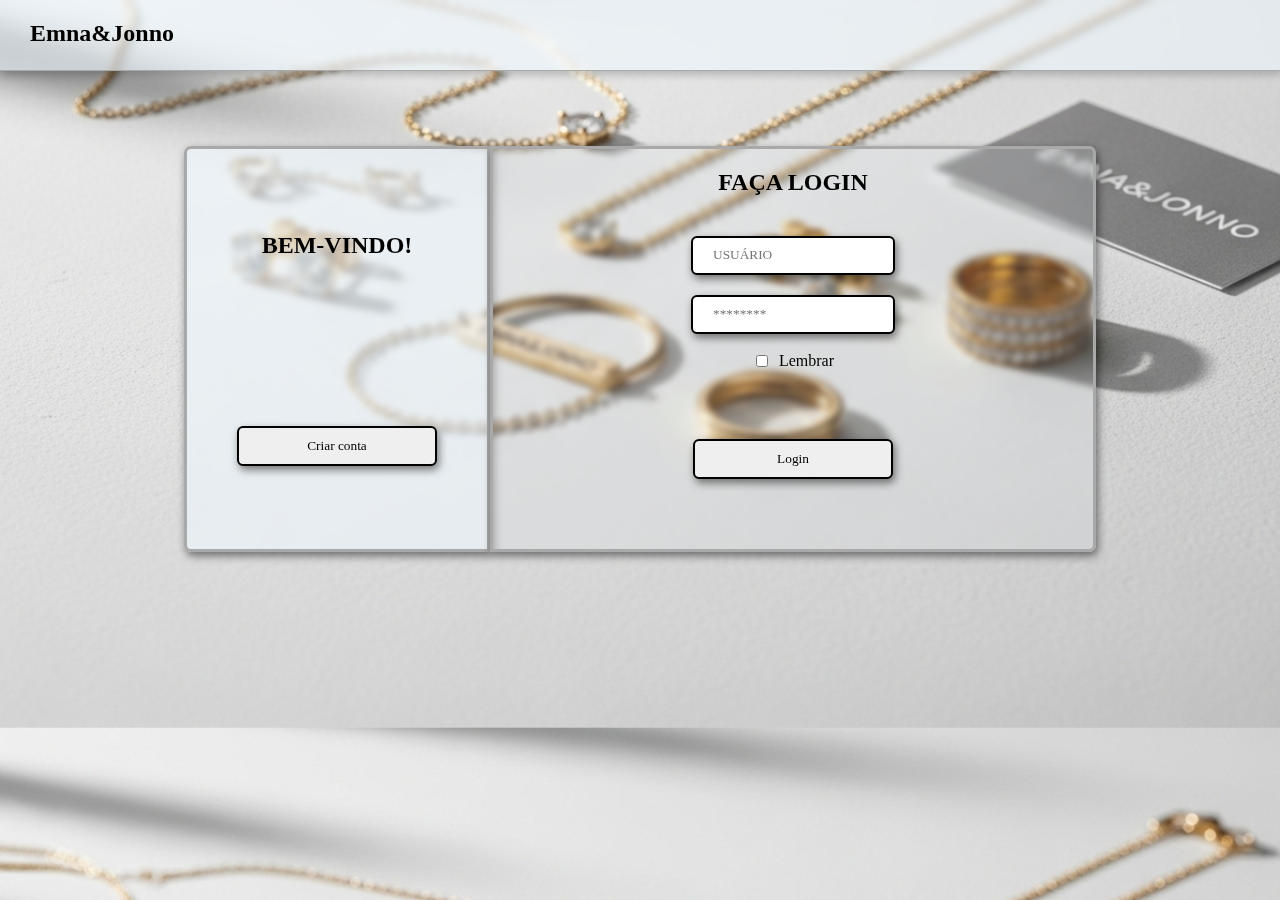
<file: Emna&Jonno-antigo/login.html>
<!DOCTYPE html>
<html lang="pt-BR">
<head>
    <meta charset="UTF-8">
    <meta name="viewport" content="width=device-width, initial-scale=1.0">
    <title>Document</title>
    <link rel="stylesheet" href="css/login.css">
</head>
<body>

    <header>
        <div class="header">
            <h2 class="h2-header">Emna&Jonno</h2></header>
        </div>

    <br>
    <main>
        <div class="container-pai">
            <div class="container-esquerda">
                <h2 class="h2">BEM-VINDO!</h2>
                <button class="cad-btn">Criar conta</button>
            </div>
            <div class="container-direita">
                <h2 class="h22">FAÇA LOGIN</h2>
                <input type="text" placeholder="USUÁRIO" class="placeholder">
                <input type="password" placeholder="********" class="placeholder">
                <br>
                <label class="checkbox-container">
                    <input type="checkbox">
                    Lembrar
                  </label>
                       
                <button class="cad-btn">Login</button>
            </div>
        </div>
    </main>

    <footer></footer>
</body>
</html>
</file>
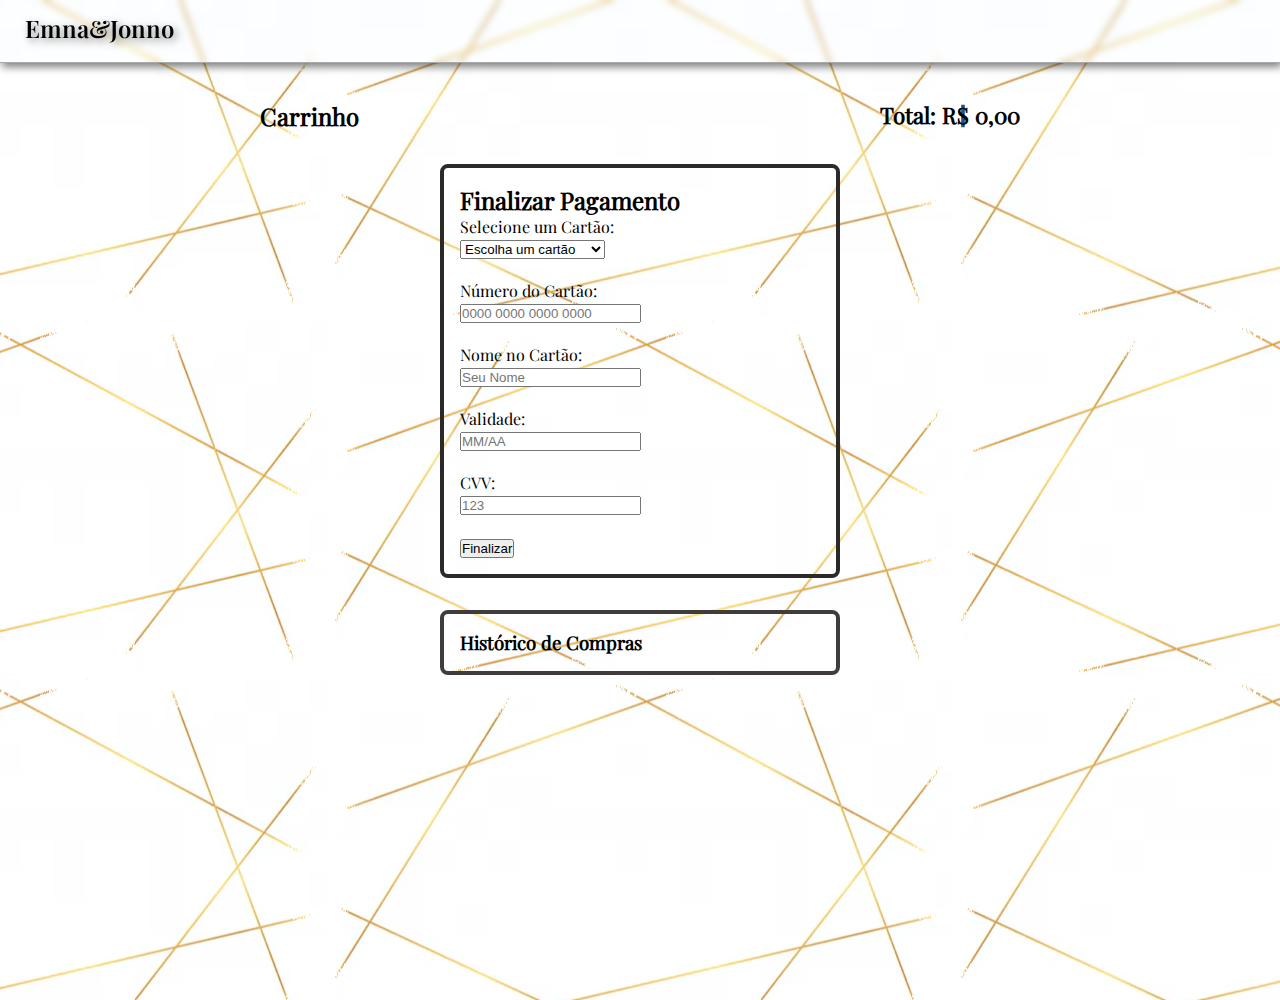
<file: Emna&Jonno/carrinho.html>
<!DOCTYPE html>
<html lang="pt-BR">
<head>
  <meta charset="UTF-8" />
  <meta name="viewport" content="width=device-width, initial-scale=1" />
  <title>Emna & Jonno Carrinho</title>
  <link rel="stylesheet" href="css/carrinho.css"/>

</head>
<body>

  <style>
    * { box-sizing: border-box; margin: 0; padding: 0; }
    body { font-family: 'Playfair-Regular'; }
    
    nav {
      display: none;
      flex-direction: column;
      gap: 1rem;
    }
    nav a {
      color: white;
      text-decoration: none;
    }
    button.menu {
      background: none;
      border: none;
      font-size: 1.5rem;
      color: white;
      cursor: pointer;
    }
    nav.show {
      display: flex;
    }
    @media(min-width: 768px) {
      button.menu { display: none; }
      nav {
        display: flex !important;
        flex-direction: row;
      }
    }
    a:focus, button:focus {
      outline: 2px solid rgb(56, 56, 52);
    }
  </style>




  <header>
    <div class="header">
      <a href="index.html">
        <h2 class="h2-header">Emna&Jonno</h2>
      </a>
    </div>
  </header>

  
  <main>

    <div class="alinharItens">
      <h2>Carrinho</h2>
      <div class="cart-total" id="cart-total">Total: R$ 0,00</div>
    </div>
  


  <section style="max-width: 400px; margin: 2rem auto; padding: 1rem; border: 4px solid #2c2929; border-radius: 8px;">
  <h2>Finalizar Pagamento</h2>

  <label for="saved-cards">Selecione um Cartão:</label><br />
  <select id="saved-cards">
    <option value="" disabled selected>Escolha um cartão</option>
    <option value="1">Visa •••• 1234</option>
    <option value="2">Mastercard •••• 5678</option>
  </select><br /><br />

  <form id="fake-payment">
    <label for="card">Número do Cartão:</label><br />
    <input type="text" id="card" placeholder="0000 0000 0000 0000" required><br /><br />

    <label for="name">Nome no Cartão:</label><br />
    <input type="text" id="name" placeholder="Seu Nome" required><br /><br />

    <label for="expiry">Validade:</label><br />
    <input type="text" id="expiry" placeholder="MM/AA" required><br /><br />

    <label for="cvv">CVV:</label><br />
    <input type="text" id="cvv" placeholder="123" required><br /><br />

    <button type="submit">Finalizar</button>
  </form>

  <div id="success" style="display: none; color: green; margin-top: 1rem;">
    ✅ Pagamento simulado com sucesso!
  </div>
</section>

<section style="max-width: 400px; margin: 2rem auto; padding: 1rem; border: 4px solid #413c3c; border-radius: 8px;">
  <h3>Histórico de Compras</h3>
  <ul id="history" style="list-style: none; padding: 0;"></ul>
</section>

</main>

<script>
  const form = document.getElementById('fake-payment');
  const success = document.getElementById('success');
  const history = document.getElementById('history');
  const savedCards = document.getElementById('saved-cards');

  const cards = {
    "1": {
      number: "4111 1111 1111 1234",
      name: "João da Silva",
      expiry: "12/26"
    },
    "2": {
      number: "5555 4444 3333 5678",
      name: "Maria Souza",
      expiry: "11/25"
    }
  };

  savedCards.addEventListener('change', function () {
    const selected = cards[this.value];
    if (selected) {
      document.getElementById('card').value = selected.number;
      document.getElementById('name').value = selected.name;
      document.getElementById('expiry').value = selected.expiry;
      document.getElementById('cvv').value = ""; // CVV nunca deve ser salvo
    }
  });

  form.addEventListener('submit', function (e) {
    e.preventDefault();
    const name = document.getElementById('name').value;
    const amount = (Math.random() * 2000 + 20).toFixed(4); // valor aleatório simulado
    const time = new Date().toLocaleString('pt-BR');

    // Simula sucesso
    success.style.display = 'block';
    form.reset();

    // Adiciona ao histórico
    const li = document.createElement('li');
    li.textContent = `${time} - ${name} - R$ ${amount}`;
    history.prepend(li);

    form.reset();
    savedCards.selectedIndex = 0;
  });
  
    const menuBtn = document.querySelector('.menu');
    const nav = document.getElementById('menu');
    
    menuBtn.addEventListener('click', () => {
      nav.classList.toggle('show');
    });
  </script>

</body>
</html>

  <script src="js/carrinho.js"></script>
</body>
</html>
</file>
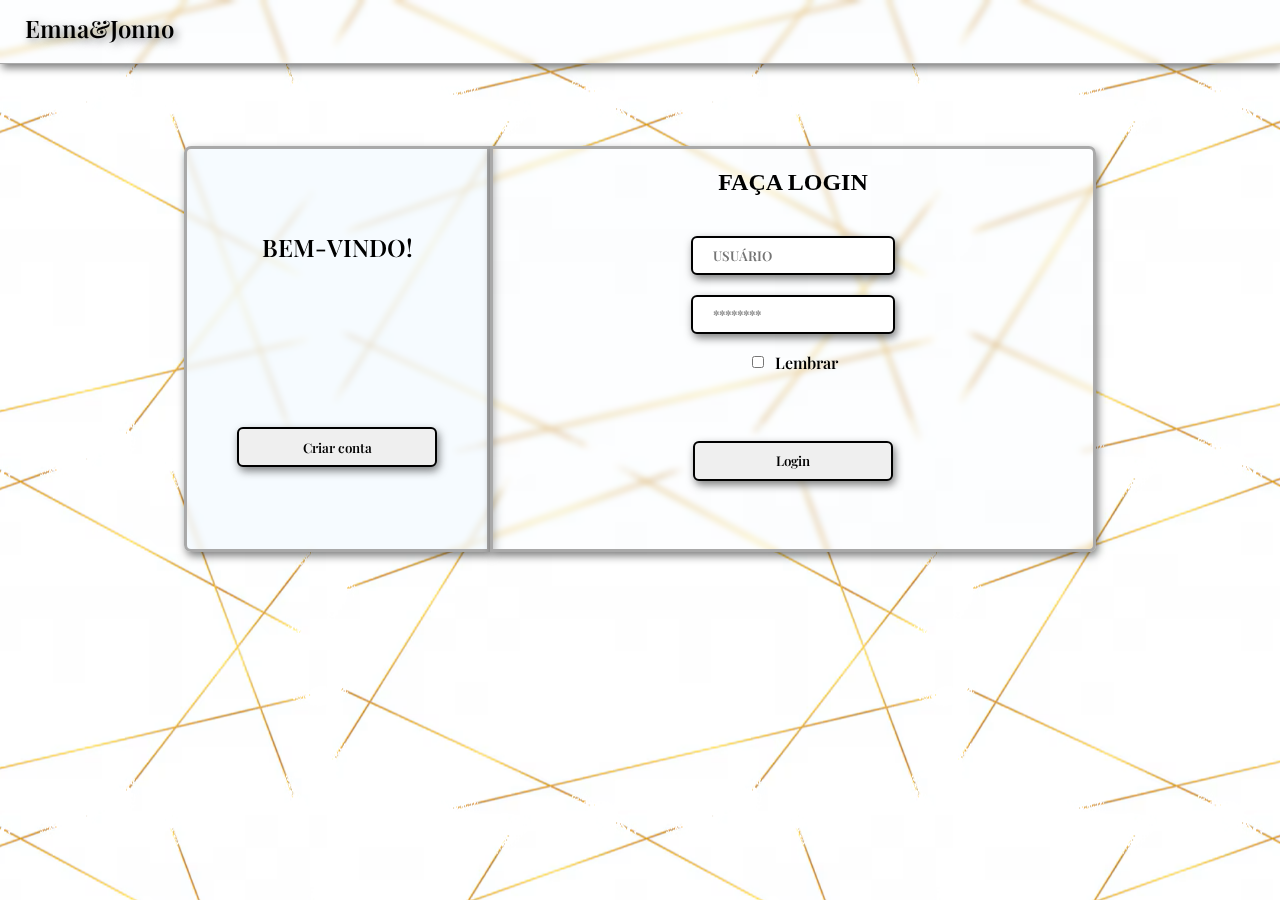
<file: Emna&Jonno/login.html>
<!DOCTYPE html>
<html lang="pt-BR">
<head>
    <meta charset="UTF-8">
    <meta name="viewport" content="width=device-width, initial-scale=1.0">
    <title>Document</title>
    <link rel="stylesheet" href="css/login.css">
</head>
<body>

    <header>
        <div class="header">
            <a href="index.html">
                <h2 class="h2-header">Emna&Jonno</h2>
            </a>
        </div>
    </header>

    <br>
    <main>
        <div class="container-pai">
            <div class="container-esquerda">
                <h2 class="h2">BEM-VINDO!</h2>
                <button class="cad-btn">Criar conta</button>
            </div>
            <div class="container-direita">
                <h2 class="h22">FAÇA LOGIN</h2>
                <input type="text" placeholder="USUÁRIO" class="placeholder">
                <input type="password" placeholder="********" class="placeholder">
                <br>
                <label class="checkbox-container">
                    <input type="checkbox">
                    Lembrar
                  </label>
                       
                <button class="cad-btn">Login</button>
            </div>
        </div>
    </main>

    <footer></footer>
</body>
</html>
</file>
<file: Emna&Jonno-antigo/css/login.css>
/* Organização do site */

body
{
    display: flex;
    flex-direction: column;
    justify-content: center;
    background-color: lightgray;
    background-image: url(../img/Emna&Jonno\ -\ background\ img.webp);
    background-size: cover;
    background-position: center;
}

main
{
    align-items: center;
}

/* Header */

.header
{
    width: 100%;
    height: 70px;
    background-color: rgba(240, 248, 255, 0.6);
    backdrop-filter: blur(3px);
    position: absolute;
    left: 0px;
    top: 0px;
    border-bottom: 1px solid darkgray;
    box-shadow: 2px 4px 8px rgba(0, 0, 0, 0.2);
}

.h2-header
{
    margin-left: 30px;
    font-family: 'PlayfairDisplay-SemiBold.ttf';
}

/* Conteúdo */

.container-pai
{
    display: flex;
    justify-content: center;
    flex-direction: row;
    margin-top: 120px;
    align-items: center;
}

.container-esquerda
{
    width: 300px;
    height: 400px;
    border: 3px solid darkgray;
    border-top-left-radius: 7px;
    border-bottom-left-radius: 7px;
    box-shadow: 2px 4px 8px rgba(0, 0, 0, 0.5);
    background-color: rgba(240, 248, 255, 0.6);
    backdrop-filter: blur(3px);
    display: flex;
    flex-direction: column;
    align-items: center;
}

.h2
{
    margin: auto;
    font-family: 'PlayfairDisplay-SemiBold.ttf';
}

.cad-btn
{
    width: 200px;
    height: 40px;
    border: 2px solid black;
    border-radius: 6px;
    box-shadow: 2px 4px 8px rgba(0, 0, 0, 0.5);
    margin: auto;
    font-family: 'PlayfairDisplay-SemiBold.ttf';
}

.container-direita
{
    width: 600px;
    height: 400px;
    border: 3px solid darkgray;
    border-top-right-radius: 7px;
    border-bottom-right-radius: 7px;
    box-shadow: 2px 4px 8px rgba(0, 0, 0, 0.5);
    background-color: rgba(240, 248, 255, 0.1);
    backdrop-filter: blur(3px);
    display: flex;
    flex-direction: column;
    align-items: center;
}

.placeholder
{
    width: 180px;
    height: 35px;
    padding: 0px 0px 0px 20px;
    border: 2px solid black;
    border-radius: 6px;
    box-shadow: 2px 4px 8px rgba(0, 0, 0, 0.5);
    margin-top: 20px;
    font-family: 'PlayfairDisplay-SemiBold.ttf';
}

.checkbox-container {
    display: flex;
    align-items: center;
    gap: 8px;
    font-size: 16px;
    cursor: pointer;
    user-select: none;
    font-family: 'PlayfairDisplay-SemiBold.ttf';
  }

  input[type="checkbox"] {
    width: 12px;
    height: 12px;
    cursor: pointer;
  }
</file>
<file: Emna&Jonno/css/carrinho.css>
/*--- fonts ---*/

@font-face 
{
    font-family: Playfair-Regular;
    src: url(../fonts/PlayfairDisplay-Regular.ttf);
}

@font-face 
{
    font-family: Playfair-SemiBold;
    src: url(../fonts/PlayfairDisplay-SemiBold.ttf);
}

/* Header */

.header
{
    width: 100%;
    height: 63px;
    background-color: rgba(240, 248, 255, 0.10);
    backdrop-filter: blur(3px);
    position: absolute;
    left: 0px;
    top: 0px;
    border-bottom: 1px solid darkgray;
    box-shadow: 2px 4px 8px rgba(0, 0, 0, 0.5);
}

.h2-header
{
    font-family: 'Playfair-SemiBold';
    text-shadow: 3px 3px 8px rgba(0, 0, 0, 0.5);
    margin-top: 12px;
    margin-left: 25px;
}

a
{
  color: #000;
  text-decoration: none;
}

a:visited
{
  color: #000;
  text-decoration: none;
}

/* Main */

.top-bar 
    {
      display: flex;
      justify-content: space-between;
      align-items: center;
      padding: 1rem 2rem;
      flex-wrap: wrap;
    }

    main
    {
      margin-top: 100px;
    }

    
    .logo 
    {
      font-size: 1.8rem;
      letter-spacing: 1.5px;
    }

    .icon-nav 
    {
      display: flex;
      align-items: center;
      gap: 1.5rem;
    }

    .nav-icon 
    {
      display: flex;
      flex-direction: column;
      align-items: center;
      text-decoration: none;
      color: white;
      font-size: 0.9rem;
      position: relative;
    }

    .nav-icon span:first-child 
    {
      font-size: 1.5rem;
    }

    .nav-icon .badge 
    {
      position: absolute;
      top: 8px;
      right: 10px;
      background: #f28063;
      color: white;
      border-radius: 50%;
      font-size: 0.75rem;
      padding: 0.2rem 0.5rem;
    }

 
      body
      {
        background-color: #f7f7f7;
       
        min-height: 100vh;
        background-image: url(../img/fundo-branco-com-formas-de-linhas-luxuosas-douradas_1017-27144.png);
        background-repeat: repeat;
        background-position: center;
      }
       
    .remove-btn:hover { color: #a12727; }

    .cart-total 
    {
      font-size: 1.4rem;
      font-weight: 700;
      color: #000000;
    }

    .checkout-btn 
    {
      background: #000;
      color: #fff;
      border: none;
      padding: 0.8rem;
      font-size: 1.1rem;
      font-weight: 700;
      border-radius: 8px;
      cursor: pointer;
      transition: 0.3s ease;
      width: 900%;

    }

    .checkout-btn:hover 
    {
      background: #c5a880;
      color: #000;
    }

    .alinharItens
    {
      display: flex;
      justify-content: space-around;
    }

    @media (max-width: 1024px) 
    {
      main { flex-direction: column; align-items: center; }
      .cart 
      {
        width: 90%;
        max-height: auto;
        position: static;
        margin-top: 2rem;
      }
      .products { max-width: 100%; }
    }
</file>
<file: Emna&Jonno/css/login.css>
/*--- fonts ---*/

@font-face 
{
    font-family: Playfair-Regular;
    src: url(../fonts/PlayfairDisplay-Regular.ttf);
}

@font-face 
{
    font-family: Playfair-SemiBold;
    src: url(../fonts/PlayfairDisplay-SemiBold.ttf);
}



/* Organização do site */

body
{
    display: flex;
    flex-direction: column;
    justify-content: center;
    background-color: lightgray;
    background-image: url(../img/fundo-branco-com-formas-de-linhas-luxuosas-douradas_1017-27144.png);
    background-repeat: repeat;
    background-position: center;
}

main
{
    align-items: center;
}

/* Header */

.header
{
    width: 100%;
    height: 63px;
    background-color: rgba(240, 248, 255, 0.10);
    backdrop-filter: blur(3px);
    position: absolute;
    left: 0px;
    top: 0px;
    border-bottom: 1px solid darkgray;
    box-shadow: 2px 4px 8px rgba(0, 0, 0, 0.5);
}

.h2-header
{
    font-family: 'Playfair-SemiBold';
    text-shadow: 3px 3px 8px rgba(0, 0, 0, 0.5);
    margin-top: 12px;
    margin-left: 25px;
}

a
{
  color: #000;
  text-decoration: none;
}

a:visited
{
  color: #000;
  text-decoration: none;
}

/* Conteúdo */

.container-pai
{
    display: flex;
    justify-content: center;
    flex-direction: row;
    margin-top: 120px;
    align-items: center;
}

.container-esquerda
{
    width: 300px;
    height: 400px;
    border: 3px solid darkgray;
    border-top-left-radius: 7px;
    border-bottom-left-radius: 7px;
    box-shadow: 2px 4px 8px rgba(0, 0, 0, 0.5);
    background-color: rgba(240, 248, 255, 0.6);
    backdrop-filter: blur(3px);
    display: flex;
    flex-direction: column;
    align-items: center;
}

.h2
{
    margin: auto;
    font-family: 'Playfair-SemiBold';
}

.cad-btn
{
    width: 200px;
    height: 40px;
    border: 2px solid black;
    border-radius: 6px;
    box-shadow: 2px 4px 8px rgba(0, 0, 0, 0.5);
    margin: auto;
    font-family: 'Playfair-SemiBold';
}

.container-direita
{
    width: 600px;
    height: 400px;
    border: 3px solid darkgray;
    border-top-right-radius: 7px;
    border-bottom-right-radius: 7px;
    box-shadow: 2px 4px 8px rgba(0, 0, 0, 0.5);
    background-color: rgba(240, 248, 255, 0.1);
    backdrop-filter: blur(3px);
    display: flex;
    flex-direction: column;
    align-items: center;
}

.placeholder
{
    width: 180px;
    height: 35px;
    padding: 0px 0px 0px 20px;
    border: 2px solid black;
    border-radius: 6px;
    box-shadow: 2px 4px 8px rgba(0, 0, 0, 0.5);
    margin-top: 20px;
    font-family: 'Playfair-SemiBold';
}

.checkbox-container 
{
    display: flex;
    align-items: center;
    gap: 8px;
    font-size: 16px;
    cursor: pointer;
    user-select: none;
    font-family: 'Playfair-SemiBold';
}

  input[type="checkbox"] 
{
    width: 12px;
    height: 12px;
    cursor: pointer;
}

  /*--- Responsividade ---*/

@media (max-width: 920px)
{
    .container-direita
    {
        width: 300px;
    }
}

@media (max-width: 640px) 
{
    .container-pai
    {
        flex-direction: column;
    }

    .container-esquerda
    {
        width: 300px;
        border-top-right-radius: 7px;
        border-bottom-left-radius: 0px;
    }

    .container-direita
    {
        width: 300px;
        border-top-right-radius: 0px;
        border-bottom-left-radius: 7px;
    }
}
</file>
